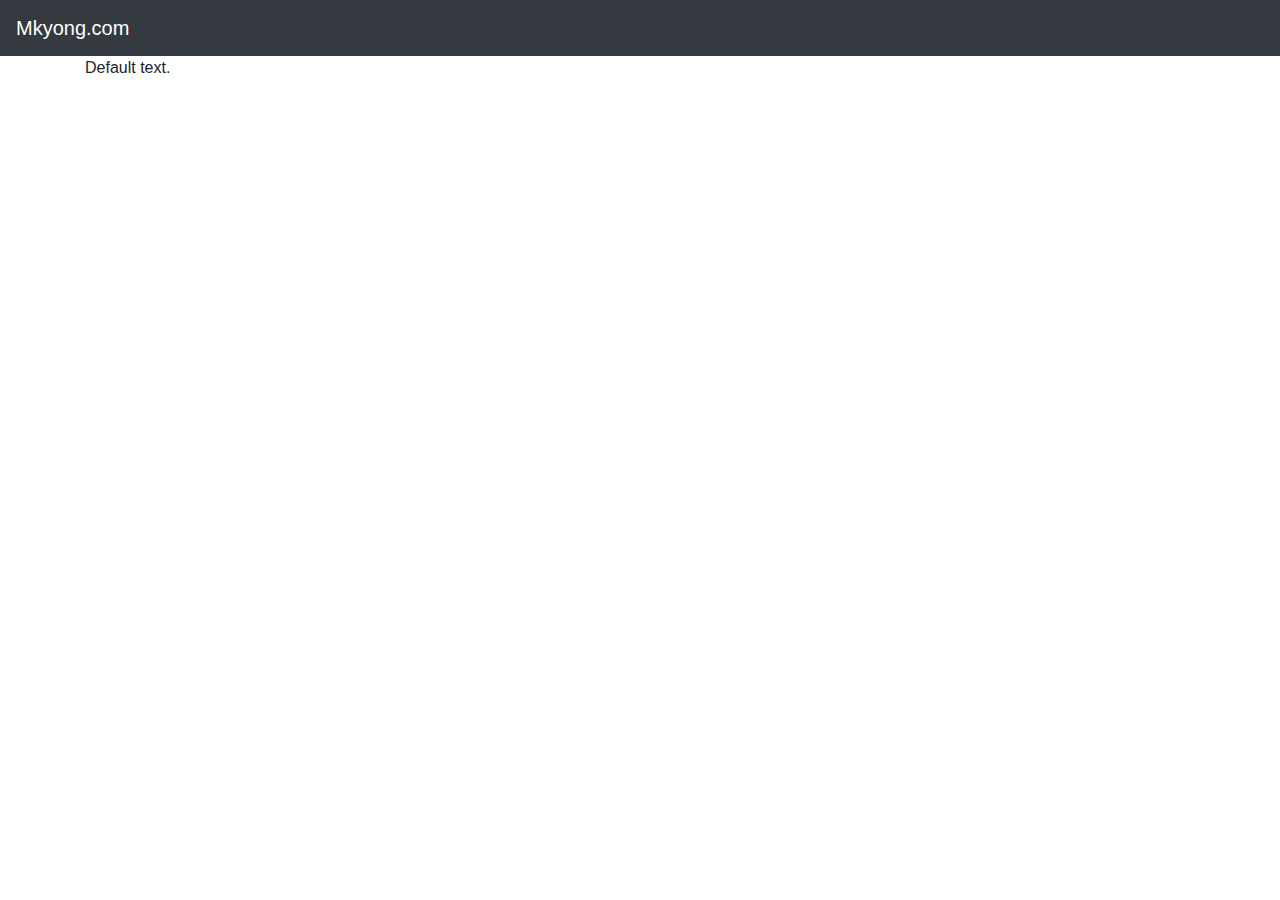
<file: mkyong.com!spring-boot!spring-boot-ssl-https-examples/src/main/resources/templates/index.html>
<!DOCTYPE html>
<html lang="en" xmlns:th="http://www.thymeleaf.org">
<head>
    <meta charset="utf-8">
    <link rel="stylesheet" href="https://stackpath.bootstrapcdn.com/bootstrap/4.4.1/css/bootstrap.min.css"/>
    <link data-th-href="@{/css/main.css}" rel="stylesheet">
    <title>Spring Boot SSL Examples</title>
</head>
<body>

<nav class="navbar navbar-expand-md navbar-dark bg-dark fixed-top">
    <a class="navbar-brand" href="#">Mkyong.com</div></a>
</nav>

<main role="main" class="container">
    <div class="starter-template">
        <h1 th:text="${title}">Default title.</h1>
        <p th:text="${msg}">Default text.</p>
    </div>
</main>

<script data-th-src="@{/js/main.js}"></script>
</body>

</html>
</file>
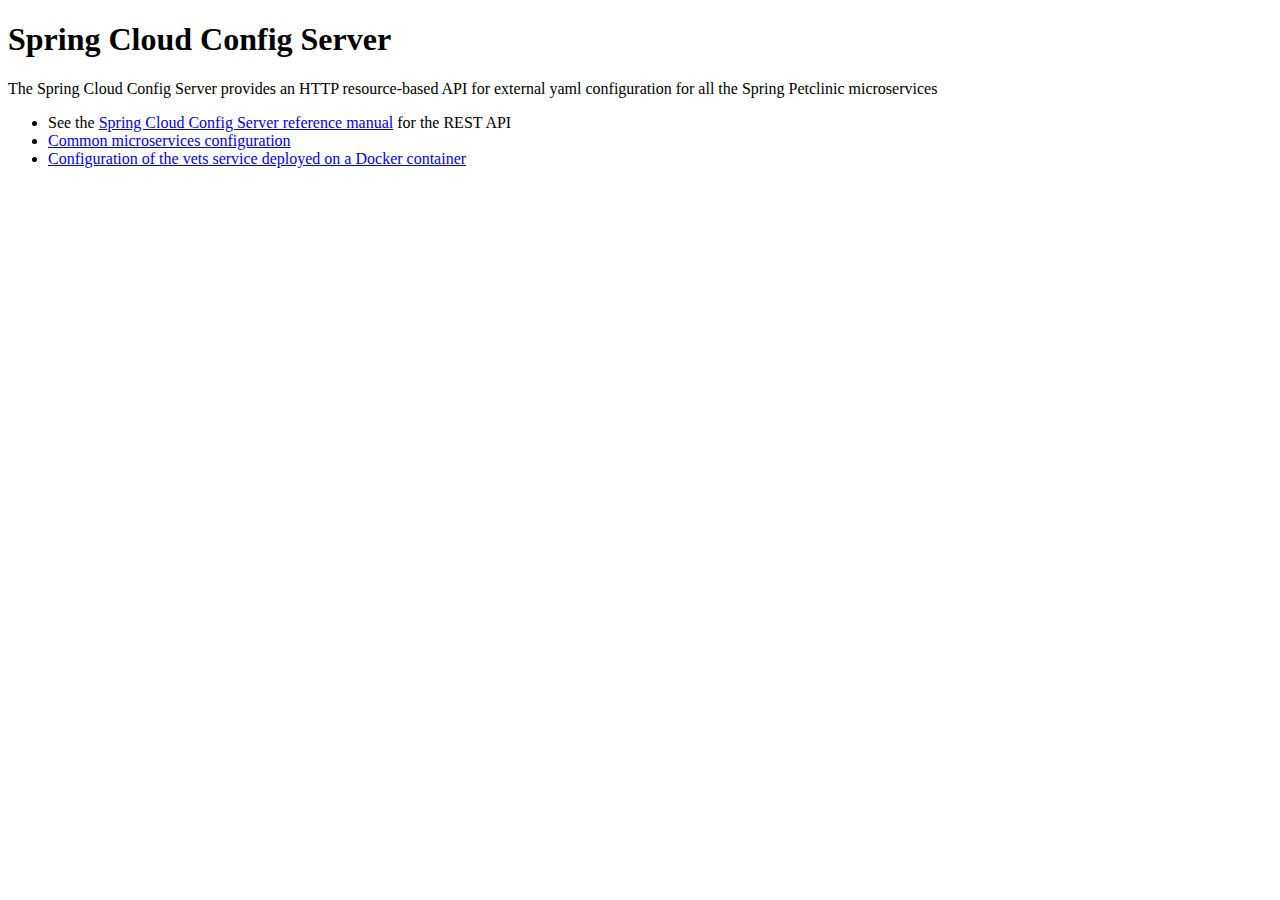
<file: spring-petclinic-microservices-azure/spring-petclinic-config-server/src/main/resources/static/index.html>
<!DOCTYPE html>
<html>
<body>
    <h1>Spring Cloud Config Server</h1>
    <p> The Spring Cloud Config Server provides an HTTP resource-based API for external yaml configuration for all the Spring Petclinic microservices</p>
    <ul>
        <li>See the <a href="https://cloud.spring.io/spring-cloud-config/">Spring Cloud Config Server reference manual</a> for the REST API</li>
        <li><a href="/application-default.yml">Common microservices configuration</a></li>
        <li><a href="http://localhost:8888/vets-service-docker.yml">Configuration of the vets service deployed on a Docker container</a></li>
    </ul>
</body>
</html>
</file>
